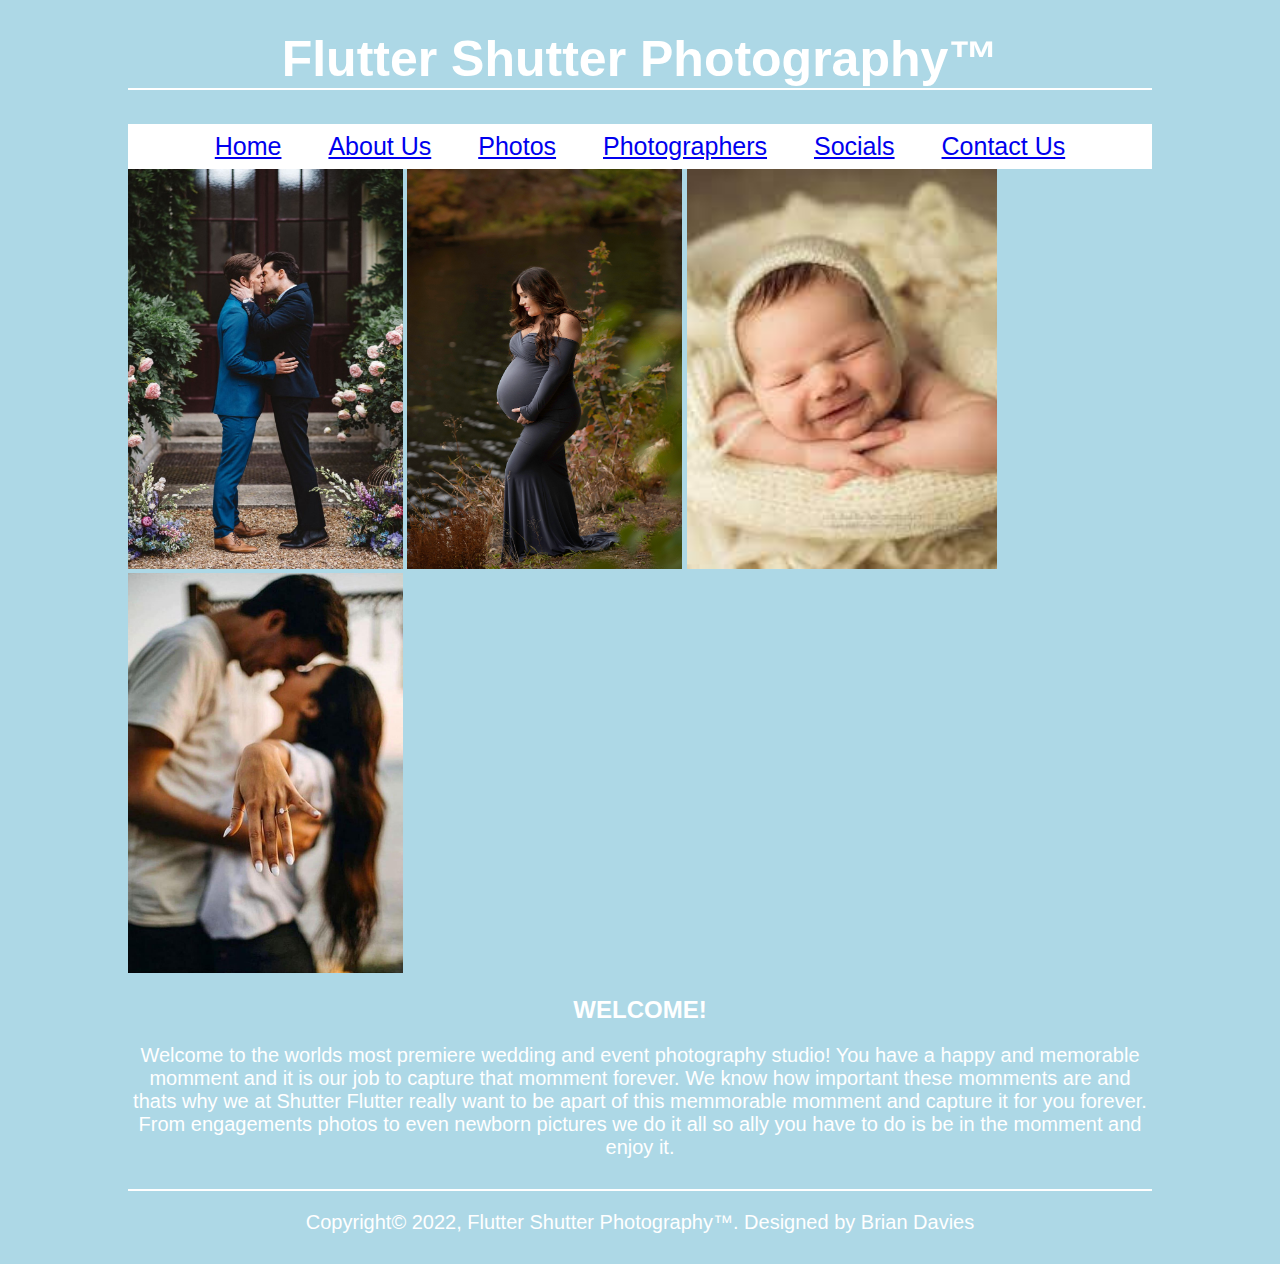
<file: index.html>
<!DOCTYPE html>
<html>

<head>
  <meta charset="utf-8">
  <title>Flutter Shutter Photography™</title>
  <link rel="stylesheet" href="fluttershutterstylesheet.css"/>
  <h1>Flutter Shutter Photography™</h1>
<ul>
  <li><a href="index.html">Home</a></li>
  <li><a href="aboutus.html">About Us</a></li>
  <li><a href="photos.html">Photos</a></li>
  <li><a href="photographers.html">Photographers</a></li>
  <li><a href="socials.html">Socials</a></li>
  <li><a href="contactus.html">Contact Us</a></li>
</ul>
</head>

<body>
<img src="imagesflutter/Photo1.jpg" alt="Men on their wedding day kissing" width="275" height="400"></a>

<img src="imagesflutter/Photo2.jpg" alt="Mom maternity pictures" width="275" height="400"></a>

<img src="imagesflutter/Photo3.jpg" alt="Newborn Boy Picture" width="310" height="400"></a>

<img src="imagesflutter/Photo4.jpg" alt="Engagement picture of boyfriend and girlfriend" width="275" height="400"></a>

<h2>WELCOME!</h2>
<p>Welcome to the worlds most premiere wedding and event photography studio! You have a happy and memorable momment and it is our job to capture that momment forever. We know how important these momments are and thats why we at Shutter Flutter really want to be apart of this memmorable momment and capture it for you forever. From engagements photos to even newborn pictures we do it all so ally you have to do is be in the momment and enjoy it.</p>
</body>

<footer>
<p>Copyright© 2022, Flutter Shutter Photography™. Designed by Brian Davies</p>
</footer>
</file>
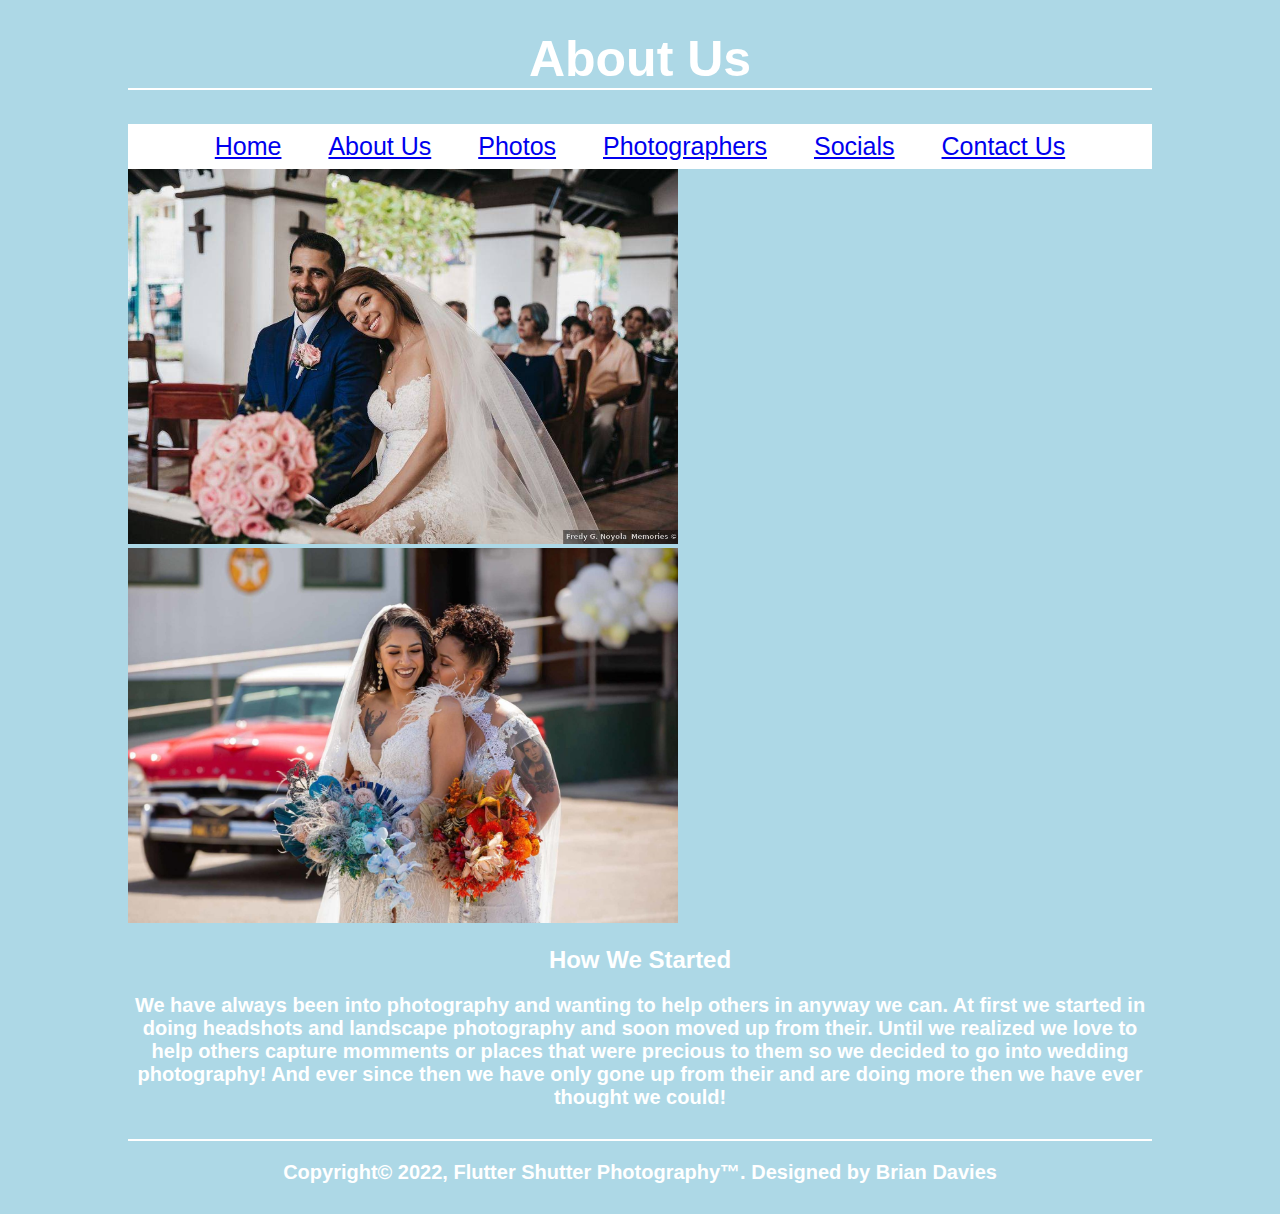
<file: aboutus.html>
<!DOCTYPE html>
<html>

<head>
  <meta charset="utf-8">
  <title>About Us</title>
  <link rel="stylesheet" href="fluttershutterstylesheet.css"/>
  <h1>About Us</h1>
  <ul>
  <li><a href="index.html">Home</a></li>
  <li><a href="aboutus.html">About Us</a></li>
  <li><a href="photos.html">Photos</a></li>
  <li><a href="photographers.html">Photographers</a></li>
  <li><a href="socials.html">Socials</a></li>
  <li><a href="contactus.html">Contact Us</a></li>
</ul>
</head>

<body>
<img src="imagesflutter/Photo5.jpg" alt="man and woman on their wedding day" width="550" height="375"></a>

<img src="imagesflutter/Photo6.jpg" alt="two women on their wedding" width="550" height="375"></a>

<h2>How We Started<h2>

<p>We have always been into photography and wanting to help others in anyway we can. At first we started in doing headshots and landscape photography and soon moved up from their. Until we realized we love to help others capture momments or places that were precious to them so we decided to go into wedding photography! And ever since then we have only gone up from their and are doing more then we have ever thought we could!</p>

</body>

<footer>
<p>Copyright© 2022, Flutter Shutter Photography™. Designed by Brian Davies</p>
</footer>
</file>
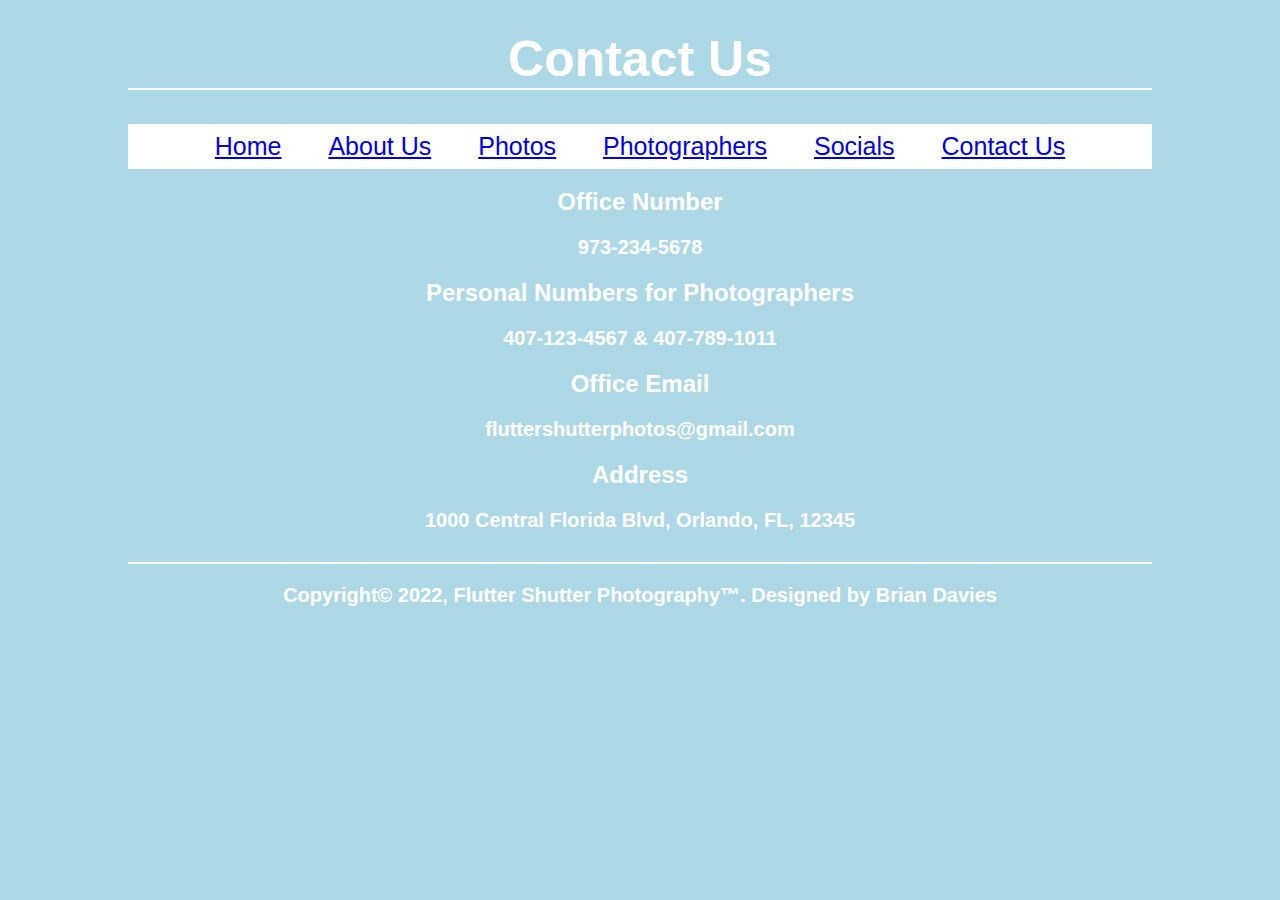
<file: contactus.html>
<!DOCTYPE html>
<html>

<head>
  <meta charset="utf-8">
  <title>Contact Us</title>
  <link rel="stylesheet" href="fluttershutterstylesheet.css"/>
  <h1>Contact Us</h1>
  <ul>
  <li><a href="index.html">Home</a></li>
  <li><a href="aboutus.html">About Us</a></li>
  <li><a href="photos.html">Photos</a></li>
  <li><a href="photographers.html">Photographers</a></li>
  <li><a href="socials.html">Socials</a></li>
  <li><a href="contactus.html">Contact Us</a></li>
</ul>
</head>

<body>

<h2>Office Number<h2>

<p>973-234-5678</p>

<h2>Personal Numbers for Photographers<h2>

<p>407-123-4567 & 407-789-1011</p>

<h2>Office Email<h2>

<p>fluttershutterphotos@gmail.com</p>

<h2>Address<h2>

<p>1000 Central Florida Blvd, Orlando, FL, 12345</p>

<footer>
<p>Copyright© 2022, Flutter Shutter Photography™. Designed by Brian Davies</p>
</footer>
</file>
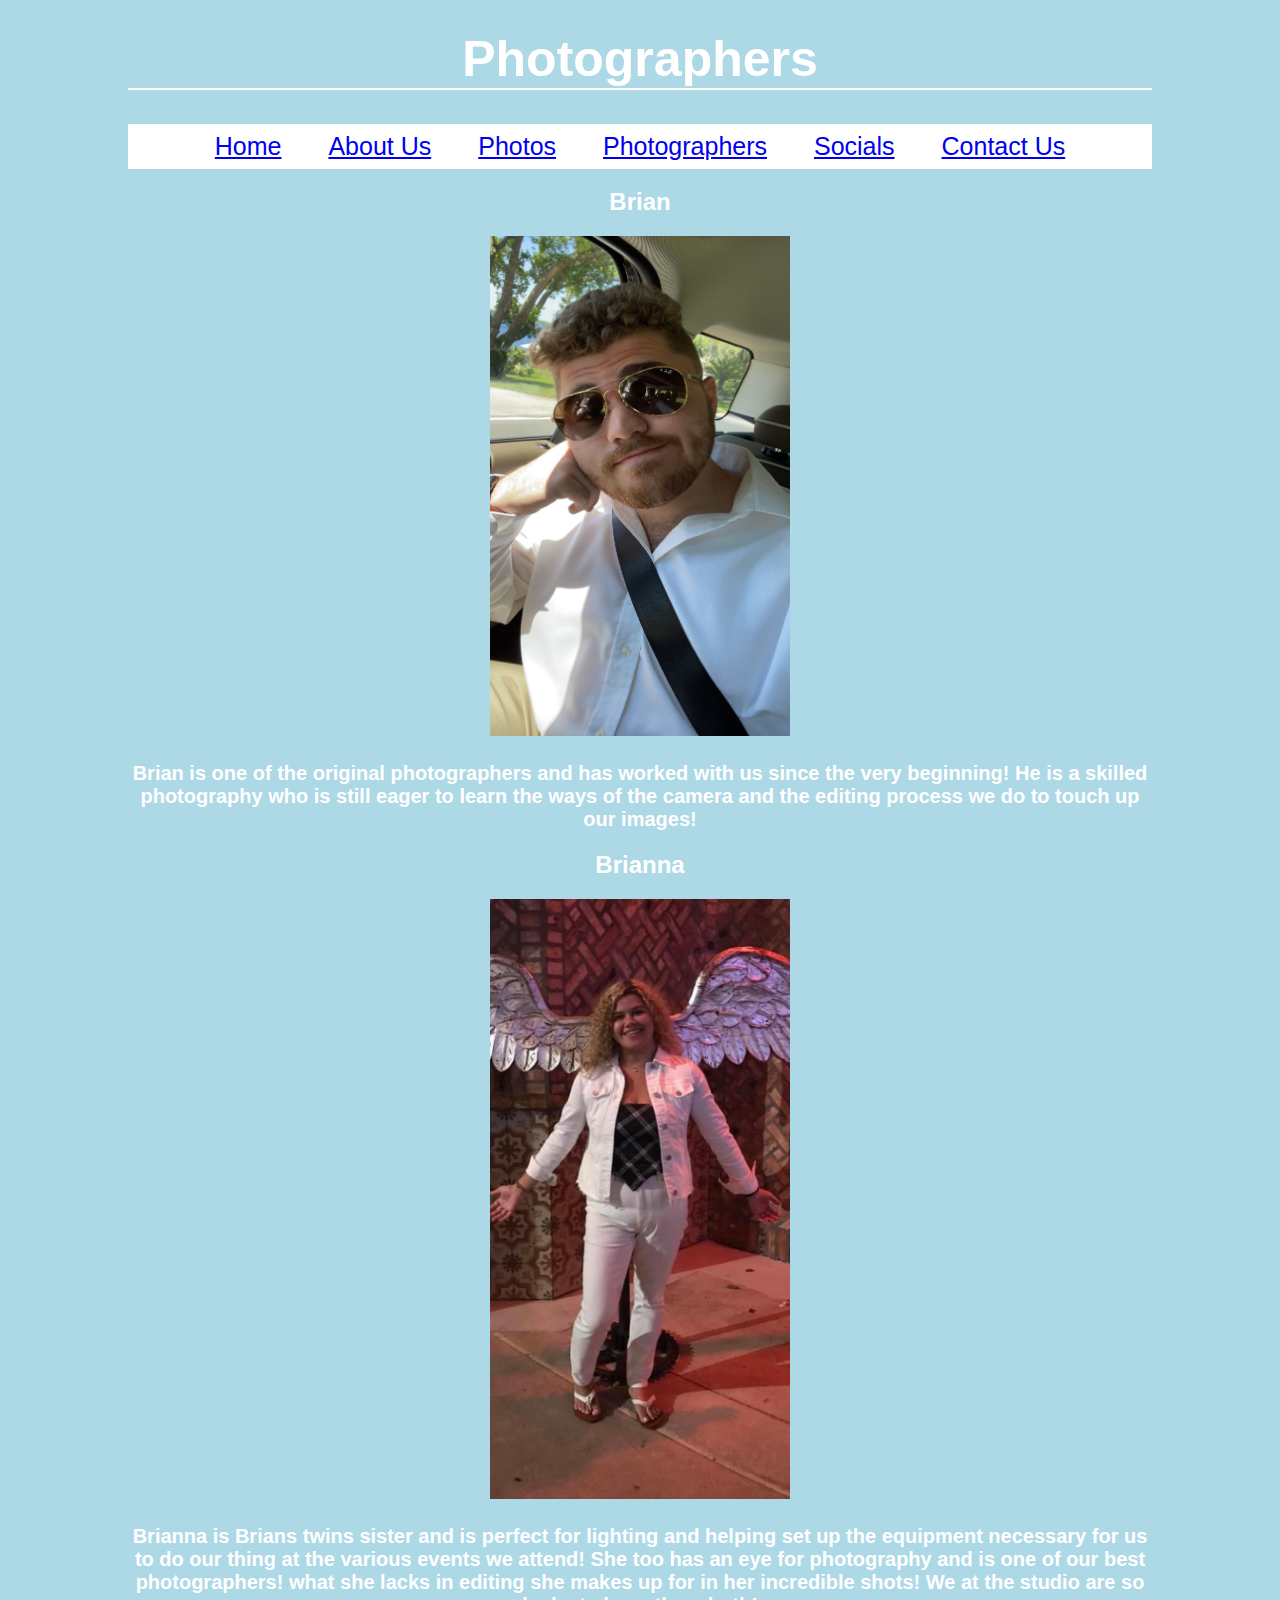
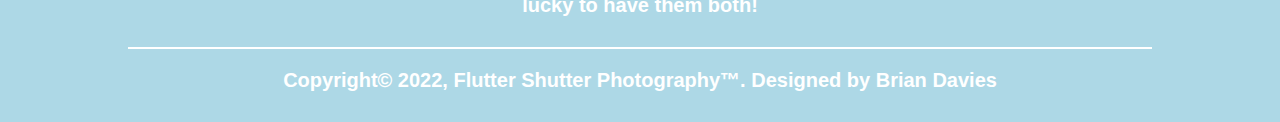
<file: photographers.html>
<!DOCTYPE html>
<html>

<head>
  <meta charset="utf-8">
  <title>Photographers</title>
  <link rel="stylesheet" href="fluttershutterstylesheet.css"/>
  <h1>Photographers</h1>
  <ul>
  <li><a href="index.html">Home</a></li>
  <li><a href="aboutus.html">About Us</a></li>
  <li><a href="photos.html">Photos</a></li>
  <li><a href="photographers.html">Photographers</a></li>
  <li><a href="socials.html">Socials</a></li>
  <li><a href="contactus.html">Contact Us</a></li>
</ul>

</head>

<body>

<h2> Brian <h2>

<img src="imagesflutter/Photo13.jpg" alt="Photographer Brian" width="300" height="500"></a>

<p>Brian is one of the original photographers and has worked with us since the very beginning! He is a skilled photography who is still eager to learn the ways of the camera and the editing process we do to touch up our images!</p>

<h2> Brianna <h2>

<img src="imagesflutter/Photo14.jpg" alt="Briana Photographer" width="300"
height="600"></a>

<p>Brianna is Brians twins sister and is perfect for lighting and helping set up the equipment necessary for us to do our thing at the various events we attend! She too has an eye for photography and is one of our best photographers! what she lacks in editing she makes up for in her incredible shots! We at the studio are so lucky to have them both!

<footer>
<p>Copyright© 2022, Flutter Shutter Photography™. Designed by Brian Davies</p>
</footer>
</file>
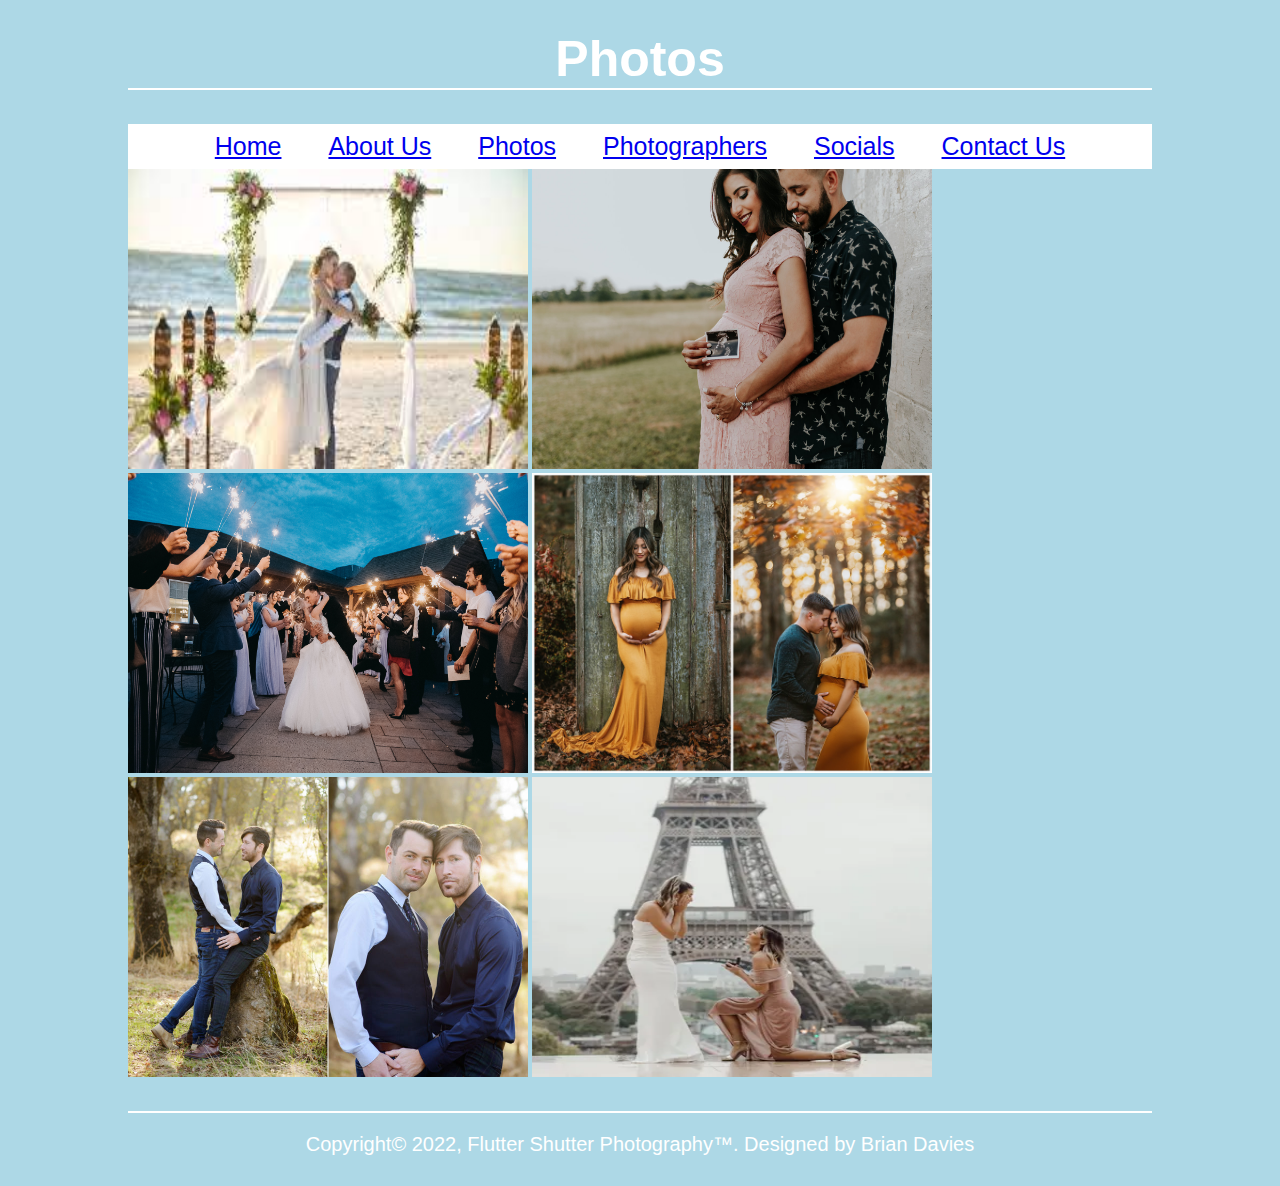
<file: photos.html>
<!DOCTYPE html>
<html>

<head>
  <meta charset="utf-8">
  <title>Photos</title>
  <link rel="stylesheet" href="fluttershutterstylesheet.css"/>
  <h1>Photos</h1>
  <ul>
  <li><a href="index.html">Home</a></li>
  <li><a href="aboutus.html">About Us</a></li>
  <li><a href="photos.html">Photos</a></li>
  <li><a href="photographers.html">Photographers</a></li>
  <li><a href="socials.html">Socials</a></li>
  <li><a href="contactus.html">Contact Us</a></li>
</ul>
</head>

<body>

<img src="imagesflutter/Photo7.jpg" alt="Couple on the beach wedding" width="400" height="300"></a>

<img src="imagesflutter/Photo8.jpg" alt="Couple with baby sonogram picture" width="400" height="300"></a>

<img src="imagesflutter/Photo9.jpg" alt="Couple on wedding night with people holding sparklers above them" width="400" height="300"></a>

<img src="imagesflutter/Photo10.jpg" alt="Maternity pictures of mom and then dad and mom in the woods" width="400" height="300"></a>

<img src="imagesflutter/Photo11.jpg" alt="Gay Men engagement pictures" width="400" height="300"></a>

<img src="imagesflutter/Photo12.jpg" alt="Lesbian couple engagement photos" width="400" height="300"

</body>


<footer>
<p>Copyright© 2022, Flutter Shutter Photography™. Designed by Brian Davies</p>
</footer>
</file>
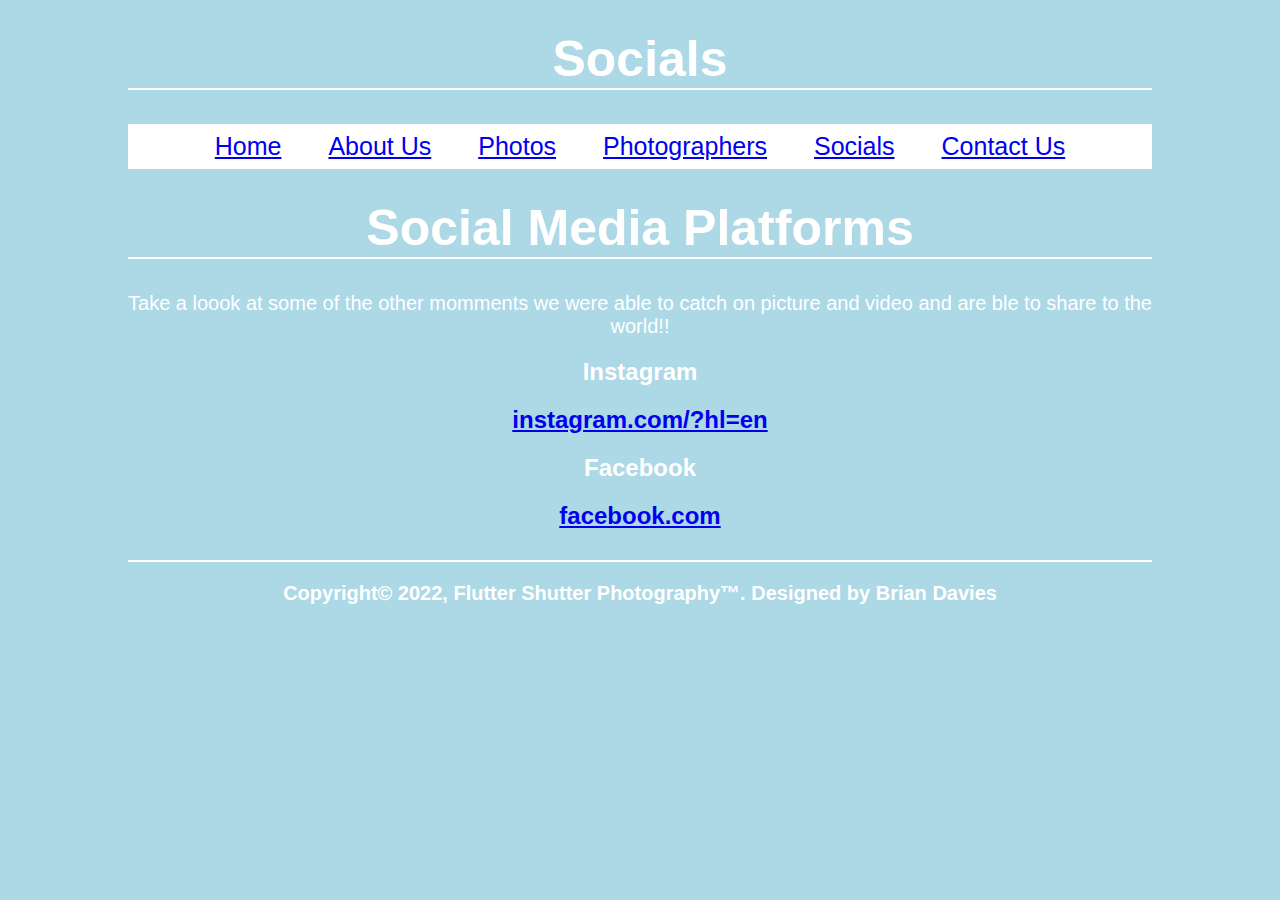
<file: socials.html>
<!DOCTYPE html>
<html>

<head>
  <meta charset="utf-8">
  <title>Socials</title>
  <link rel="stylesheet" href="fluttershutterstylesheet.css"/>
  <h1>Socials</h1>
  <ul>
  <li><a href="index.html">Home</a></li>
  <li><a href="aboutus.html">About Us</a></li>
  <li><a href="photos.html">Photos</a></li>
  <li><a href="photographers.html">Photographers</a></li>
  <li><a href="socials.html">Socials</a></li>
  <li><a href="contactus.html">Contact Us</a></li>
</ul>
</head>

<h1>Social Media Platforms</h1>

<p> Take a loook at some of the other momments we were able to catch on picture and video and are ble to share to the world!!</p>

<h2>Instagram<h2>

<a href="https://www.instagram.com/"target="_blank">instagram.com/?hl=en</a>

<h2>Facebook<h2>

<a href="https://www.facebook.com/"target="_blank">facebook.com</a>

<footer>
<p>Copyright© 2022, Flutter Shutter Photography™. Designed by Brian Davies</p>
</footer>
</file>
<file: fluttershutterstylesheet.css>
body{
  background-color: lightblue;
  margin: 0 10%;
  font-family: sans-serif;
  text-align: center:
}

h1{
  font-family: 'Oswald', sans-serif;
  color: white;
  font-size: 50px;
  text-align: center;
  border-bottom: 2px solid white;
  margin-top: 30px; 
}

footer{
  color: grey;
  font-size: 10px
  font-family: serif;
  margin-top: 30px;
  margin-bottom: 30px;
  text-align: center;
  border-top: 2px solid white
}

h2{
  color: white;
  font-family: sans-serif;
  text-align: center;
}

p{
  color: white;
  font-family: sans-serif;
  font-size: 20px;
  text-align: center;
}
 ul {
  font-size: 25px;
  font-family: 'Oswald', sans-serif;
  list-style-type: none;
  margin: 0;
  padding: 8px;
  text-align: center;
  display: block;
  background-color: white;
}
 li {
  display: inline;
  padding: 18px 20px;
}

 li a:hover {
   background-color: #d2d2d2;
}
</file>
